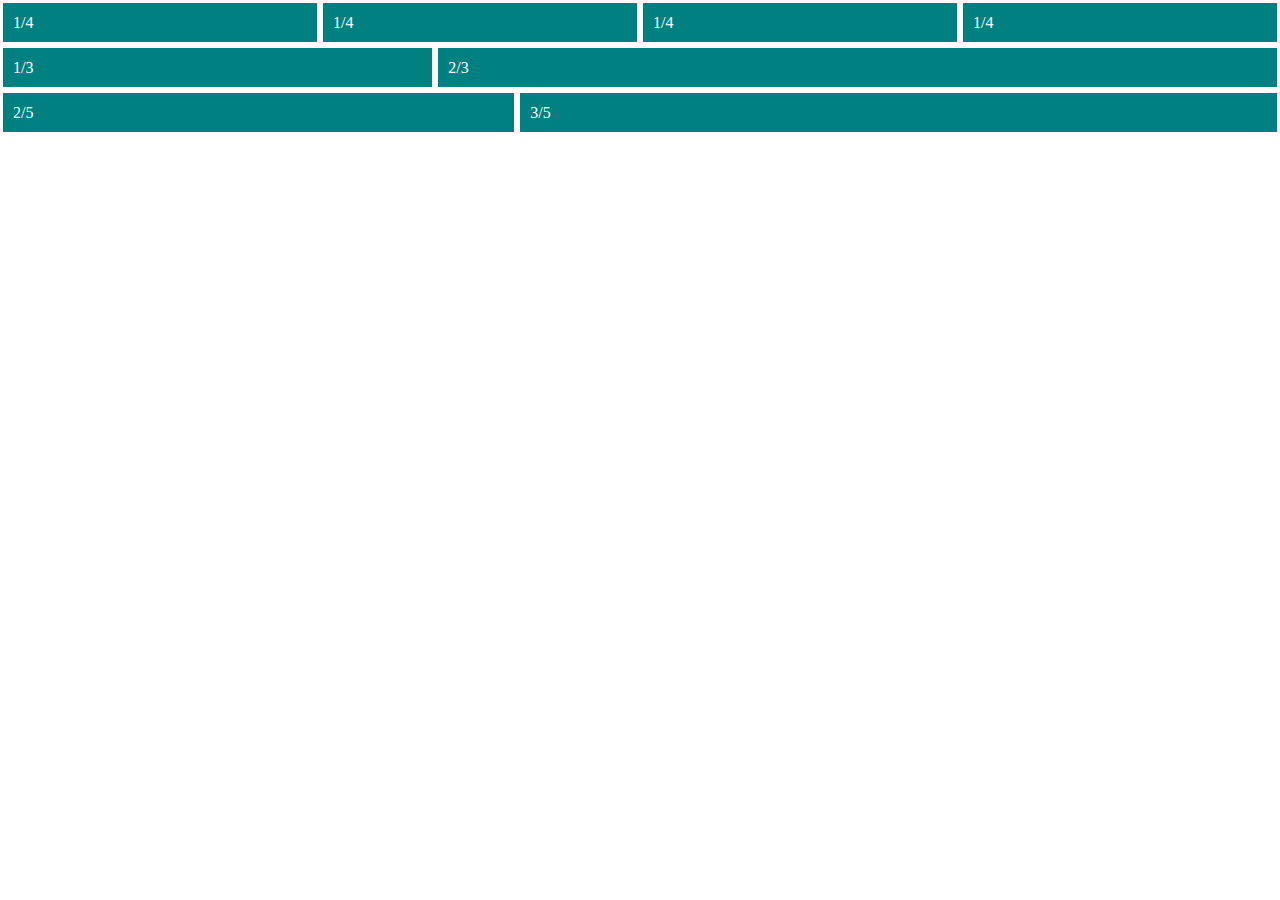
<file: FlexColumns/FlexColumns.html>
<!DOCTYPE html>
<html lang="en">
<head>
    <meta charset="UTF-8">
    <meta http-equiv="X-UA-Compatible" content="IE=edge">
    <meta name="viewport" content="width=device-width, initial-scale=10">
    <title>Flex Columns</title>
    <link rel="stylesheet" href="FlexColumns.css">
</head>
<body>
    <div class="row">
        <div class="col">1/4</div>
        <div class="col">1/4</div>
        <div class="col">1/4</div>
        <div class="col">1/4</div>
    </div>   

    <div class="row">
        <div class="col">1/3</div> 
        <div class="col-2">2/3</div>
    </div>

    <div class="row">
        <div class="col-2">2/5</div>
        <div class="col-3">3/5</div>
    </div>
</body>
</html>
</file>
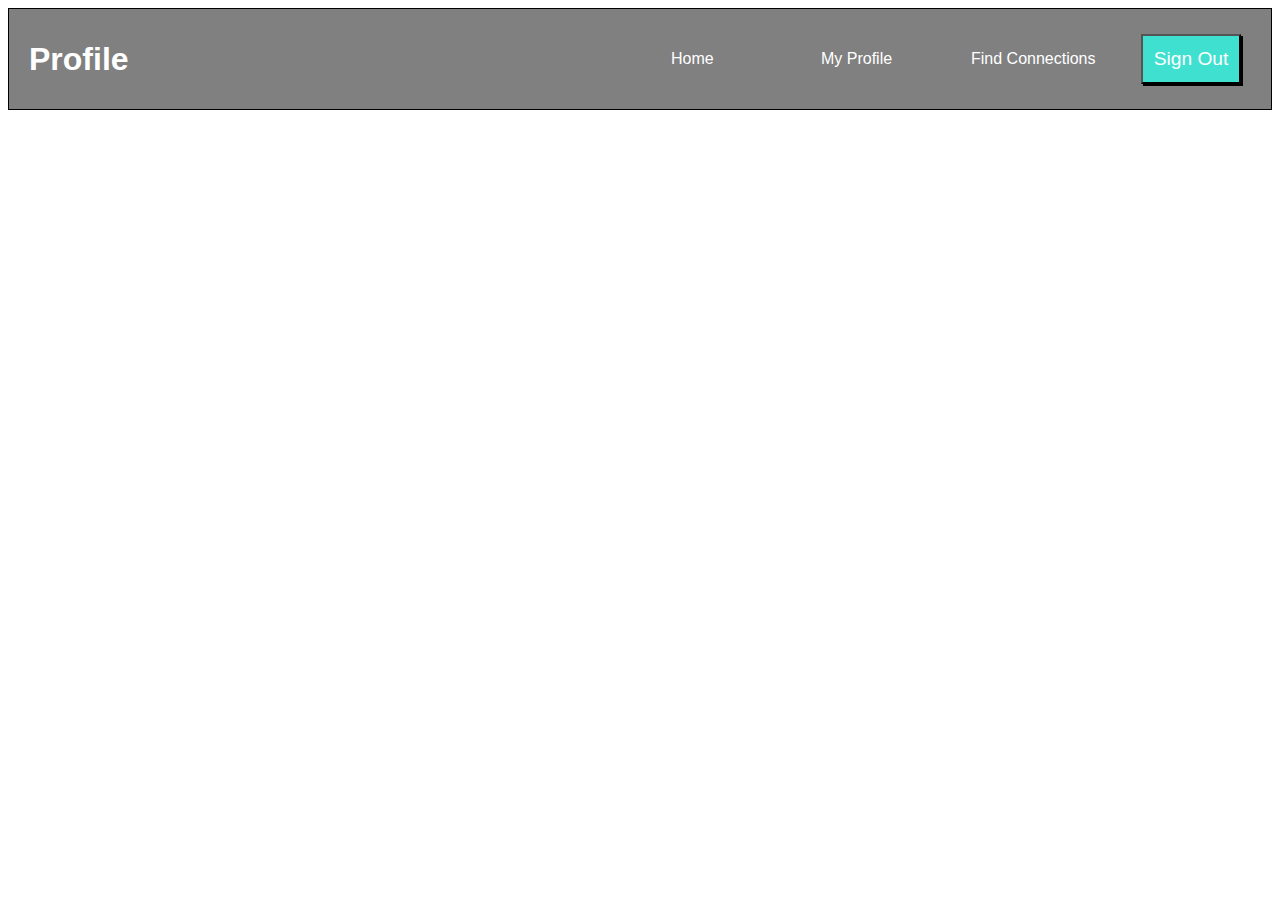
<file: FlexNavBar/FlexNavBar.html>
<!DOCTYPE html>
<html lang="en">
<head>
    <meta charset="UTF-8">
    <meta http-equiv="X-UA-Compatible" content="IE=edge">
    <meta name="viewport" content="width=device-width, initial-scale=1.0">
    <title>FlexNavBar</title>
    <link rel="stylesheet" href="FlexNavBar.css">
</head>
<body>
    <div class="nav">
        <h1 class="nav-title">Profile</h1>
        <ul class="nav-links">
            <li><a href="#">Home</a></li>
            <li><a href="#" class="active">My Profile</a></li>
            <li><a href="#">Find Connections</a></li>
            <li><button class="btn">Sign Out</button></li>
        </ul>
    </div>
</body>
</html>
</file>
<file: FlexColumns/FlexColumns.css>
body {
    margin:auto;
}

.row {
    display: flex;
    height: 45px;
    color: white;
}

.col {
    display: flex;
    flex: 1;
    align-items: center;
    background-color: teal;
    border: 3px solid white;
    padding: 10px;
}

.col-2 {
    display: flex;
    flex: 2;
    align-items: center;
    background-color: teal;
    border: 3px solid white;
    padding: 10px;
}

.col-3 {
    display: flex;
    flex: 3;
    align-items: center;
    background-color: teal;
    border: 3px solid white;
    padding: 10px;
}
</file>
<file: FlexNavBar/FlexNavBar.css>
* {
    font-family: Arial, Helvetica, sans-serif;
    text-decoration: none;
    color: white;
}

.nav {
    display: flex;
    height: 100px;
    background-color: gray;
    border: 1px solid black;
    align-items: center;
}

.nav-title {
    margin-left: 20px;
}

.nav-links {
    display: flex;
    align-items: center;
    margin-left: auto;
}

ul li {
    list-style-type: none;
}

li {
    width: 150px;
    justify-content: space-between;
}

.btn {
    font-size: larger;
    width:100px;
    height: 50px;
    background-color: turquoise;
    box-shadow: 2px 2px black;
    margin: 20px;
}
</file>
